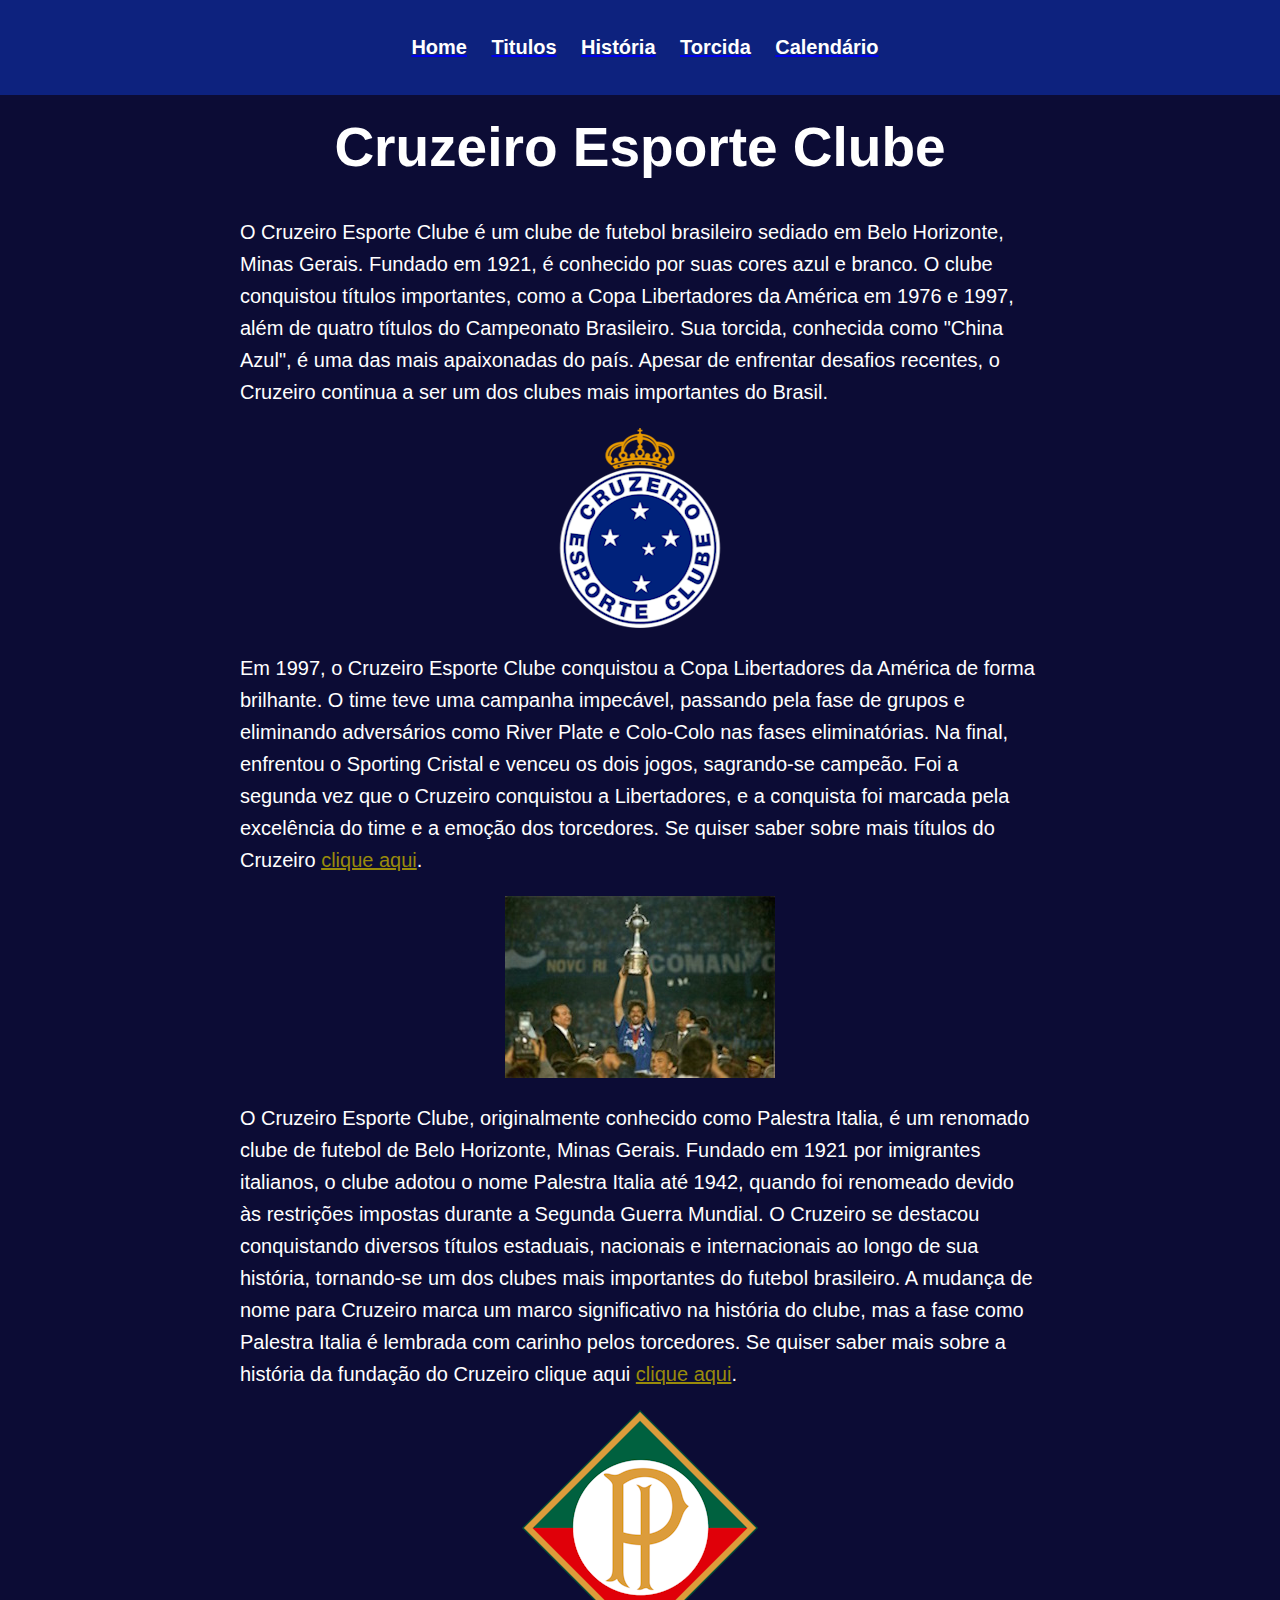
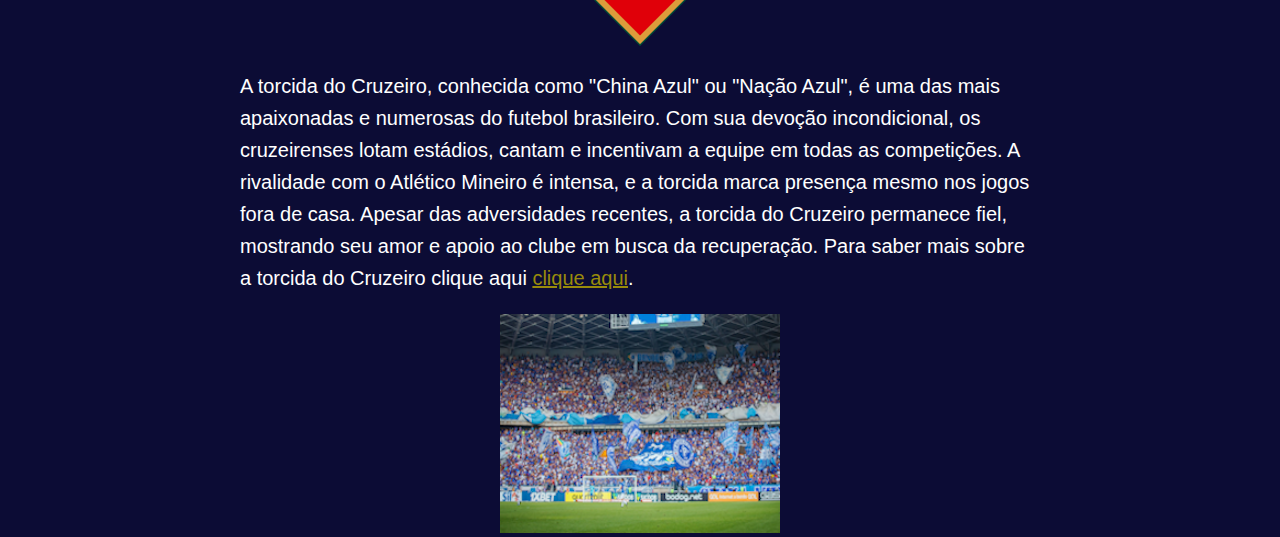
<file: index.html>
<!DOCTYPE html>
<html lang="en">
<head>
    <meta charset="UTF-8">
    <meta http-equiv="X-UA-Compatible" content="IE=edge">
    <meta name="viewport" content="width=device-width, initial-scale=1.0">
    <link rel="stylesheet" href="index.css">
    
    <title>Home - Cruzeiro</title>
</head>

    <body>

    <header >
        <nav>
            <ul>
                <li><a href="index.html" ><strong class="li">Home</strong></a></li>
                <li><a href="titulos.html" ><strong class="li">Titulos</strong></a></li>
                <li><a href="historia.html" ><strong class="li">História</strong></a></li>
                <li><a href="torcida.html" ><strong class="li">Torcida</strong></a></li>
                <li><a href="calendario.html" ><strong class="li">Calendário</strong></a></li>
            </ul>
        </nav>
    </header>

    <div ><h1 class = "titulo">Cruzeiro Esporte Clube</h1></div>

    <div class="texto">

        <p id="textoprincipal">O Cruzeiro Esporte Clube é um clube de futebol 
            brasileiro sediado em Belo Horizonte, Minas Gerais. Fundado em 1921, é conhecido por 
            suas cores azul e branco. O clube conquistou títulos importantes, como a Copa Libertadores 
            da América em 1976 e 1997, além de quatro títulos do Campeonato Brasileiro. Sua torcida,
            conhecida como "China Azul", é uma das mais apaixonadas do país. Apesar de enfrentar desafios
            recentes, o Cruzeiro continua a ser um dos clubes mais importantes do Brasil.
        </p>
    </div>

    <div id="imagem1">
        <img src = "img/Cruzeiro_Icon.png"  >
    </div>

    <div class="texto">
        <p>Em 1997, o Cruzeiro Esporte Clube conquistou a Copa Libertadores da América de forma brilhante.
            O time teve uma campanha impecável, passando pela fase de grupos e eliminando adversários como 
            River Plate e Colo-Colo nas fases eliminatórias. Na final, enfrentou o Sporting Cristal e 
            venceu os dois jogos, sagrando-se campeão. Foi a segunda vez que o Cruzeiro conquistou a 
            Libertadores, e a conquista foi marcada pela excelência do time e a emoção dos torcedores. 
            Se quiser saber sobre mais títulos do Cruzeiro <a href="titulos.html" id="linkpa" >clique aqui</a>.
        </p>
    </div>

    <div id="imagem2">
        <img src="img/liberta.jpg">
    </div>

    <div class="texto">
        <p>
            O Cruzeiro Esporte Clube, originalmente conhecido como Palestra Italia, é um renomado clube 
            de futebol de Belo Horizonte, Minas Gerais. Fundado em 1921 por imigrantes italianos, o clube
            adotou o nome Palestra Italia até 1942, quando foi renomeado devido às restrições impostas
            durante a Segunda Guerra Mundial. O Cruzeiro se destacou conquistando diversos títulos estaduais,
            nacionais e internacionais ao longo de sua história, tornando-se um dos clubes mais importantes
            do futebol brasileiro. A mudança de nome para Cruzeiro marca um marco significativo na história do clube, 
            mas a fase como Palestra Italia é lembrada com carinho pelos torcedores. Se quiser saber mais sobre a 
            história da fundação do Cruzeiro clique aqui <a id="linkpa" href="historia.html">clique aqui</a>.
        </p>
    </div>

    <div id="imagem3">
        <img src="img/PalestraItalia.png">
    </div>

    <div class = "texto">
        A torcida do Cruzeiro, conhecida como "China Azul" ou "Nação Azul", é uma das mais apaixonadas e numerosas do futebol 
        brasileiro. Com sua devoção incondicional, os cruzeirenses lotam estádios, cantam e incentivam a equipe
         em todas as competições. A rivalidade com o Atlético Mineiro é intensa, e a torcida marca presença 
         mesmo nos jogos fora de casa. Apesar das adversidades recentes, a torcida do Cruzeiro permanece fiel, 
         mostrando seu amor e apoio ao clube em busca da recuperação. Para saber mais sobre a torcida do Cruzeiro clique aqui
         <a id="linkpa" href="torcida.html">clique aqui</a>.
    </div>

    <div id="imagem4">

        <img src = "img/torcida.png">
    </div>

</body>
</html>
</file>
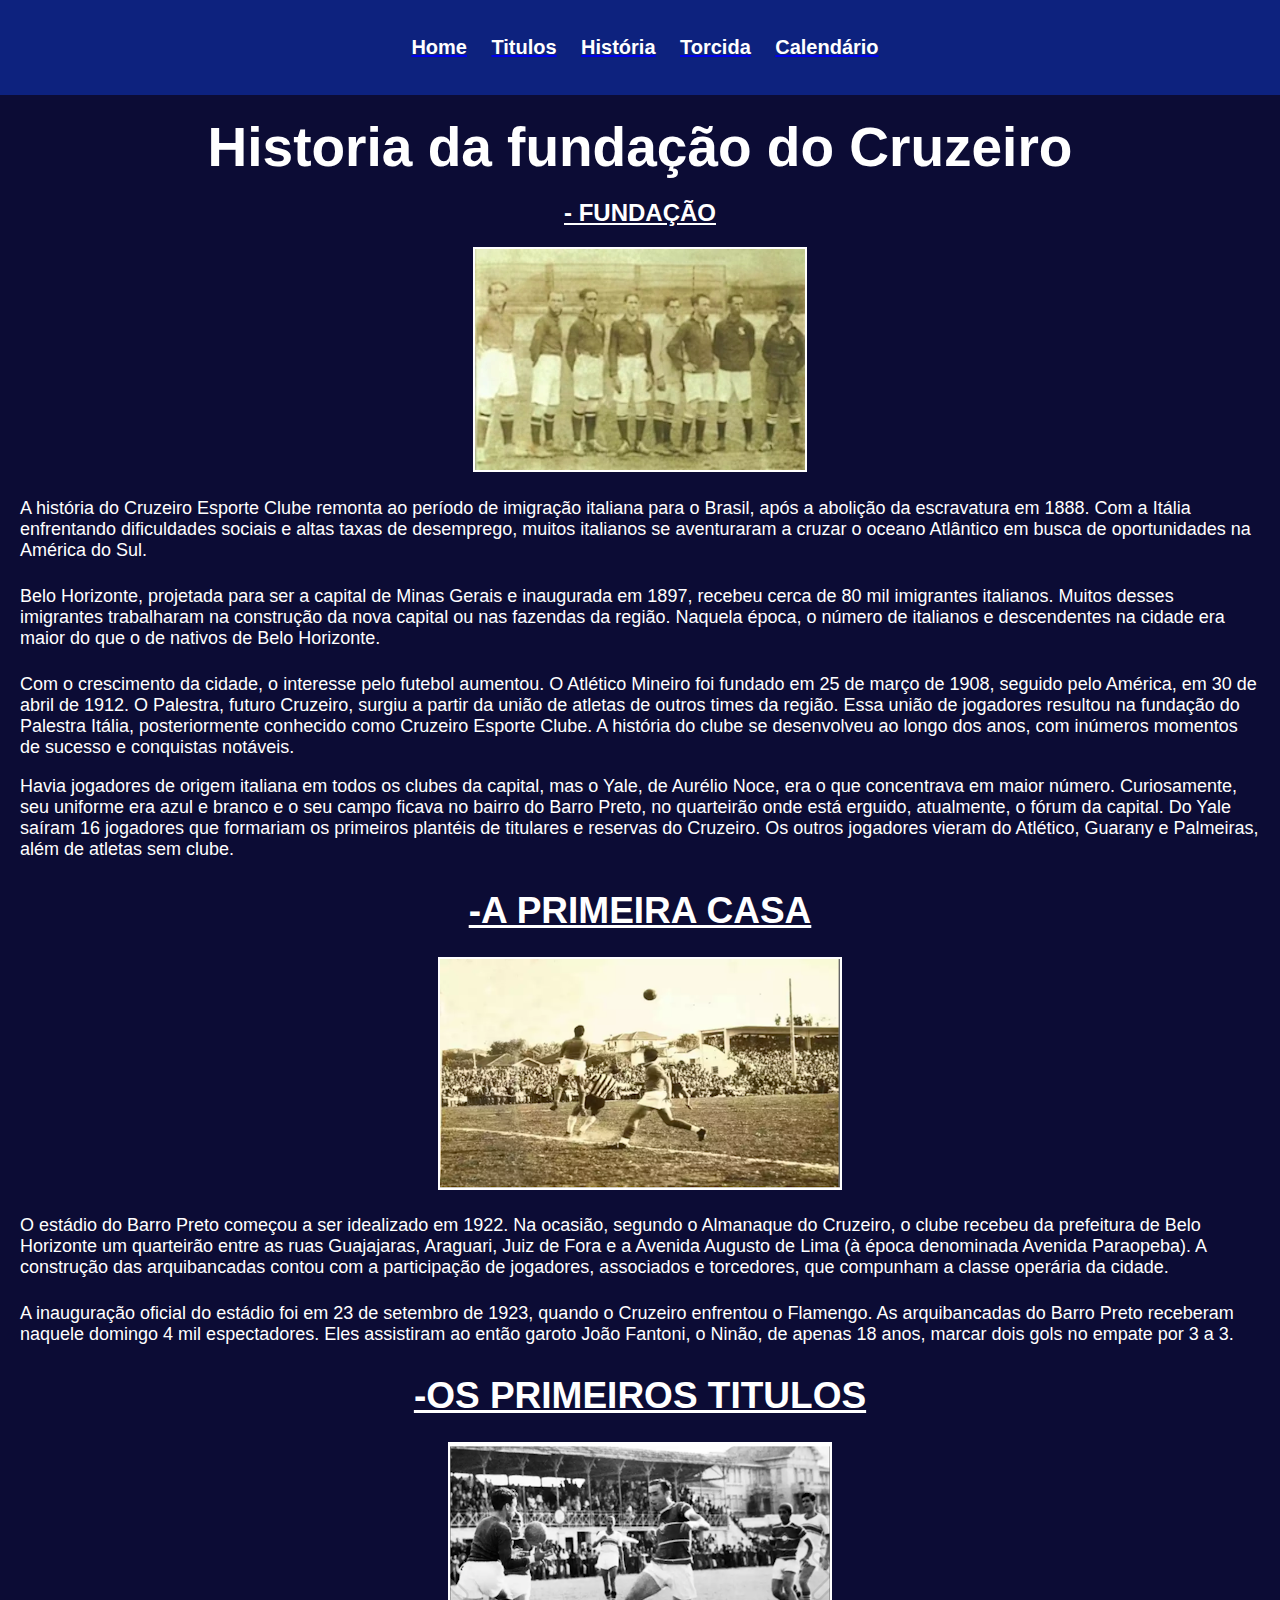
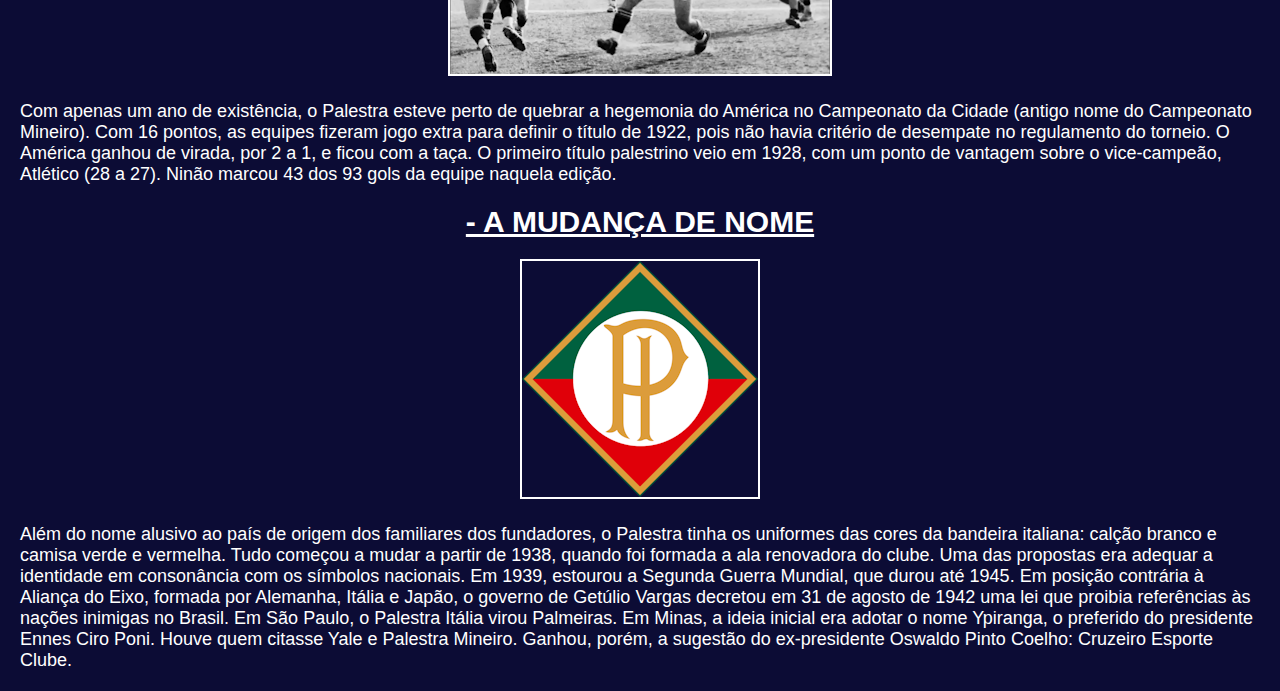
<file: historia.html>
<!DOCTYPE html>
<html lang="en">
<head>
    <meta charset="UTF-8">
    <meta http-equiv="X-UA-Compatible" content="IE=edge">
    <meta name="viewport" content="width=device-width, initial-scale=1.0">
    <link rel="stylesheet" href="index.css">
    <link rel="stylesheet" href="historia.css">
    
    <title>Historia - Cruzeiro</title>
</head>
<body>
    <header>
        <nav>
            <ul>
                <li><a href="index.html" ><strong class="li">Home</strong></a></li>
                <li><a href="titulos.html" ><strong class="li">Titulos</strong></a></li>
                <li><a href="historia.html" ><strong class="li">História</strong></a></li>
                <li><a href="torcida.html" ><strong class="li">Torcida</strong></a></li>
                <li><a href="calendario.html" ><strong class="li">Calendário</strong></a></li>
            </ul>
        </nav>
    </header>

    <div class = "titulo" ><strong>Historia da fundação do Cruzeiro</strong></div>

    <h1 id="fund"><u>
        - FUNDAÇÃO
        </u>
    </h1>


    <div>

        <img src="img/elenco.webp" class= "imagem-centralizada">
        
        <p class= "texto_direita">
        
        A história do Cruzeiro Esporte Clube remonta ao período de imigração italiana para o Brasil, após a 
        abolição da escravatura em 1888. Com a Itália enfrentando dificuldades sociais e altas taxas de 
        desemprego, muitos italianos se aventuraram a cruzar o oceano Atlântico em busca de oportunidades na 
        América do Sul.
        </p>

        <p class= "texto_direita">

        Belo Horizonte, projetada para ser a capital de Minas Gerais e inaugurada em 1897, recebeu cerca de 80 mil 
        imigrantes italianos. Muitos desses imigrantes trabalharam na construção da nova capital ou nas fazendas da 
        região. Naquela época, o número de italianos e descendentes na cidade era maior do que o de nativos de 
        Belo Horizonte.
        </p>

      </div>
      
      <div class = "texto_centro">

        <p>
            Com o crescimento da cidade, o interesse pelo futebol aumentou. O Atlético Mineiro foi fundado em 25 de março 
            de 1908, seguido pelo América, em 30 de abril de 1912. O Palestra, futuro Cruzeiro, surgiu a partir da união de
            atletas de outros times da região.

            Essa união de jogadores resultou na fundação do Palestra Itália, posteriormente conhecido como Cruzeiro Esporte 
            Clube. A história do clube se desenvolveu ao longo dos anos, com inúmeros momentos de sucesso e conquistas 
            notáveis. 
        </p>

        <p>
            Havia jogadores de origem italiana em todos os clubes da capital, mas o Yale, de Aurélio Noce, era o 
            que concentrava em maior número. Curiosamente, seu uniforme era azul e branco e o seu campo ficava no 
            bairro do Barro Preto, no quarteirão onde está erguido, atualmente, o fórum da capital. Do Yale saíram 
            16 jogadores que formariam os primeiros plantéis de titulares e reservas do Cruzeiro. 
            Os outros jogadores vieram do Atlético, Guarany e Palmeiras, além de atletas sem clube.
        </p>

    </div>

     <h1 class = topico><u> -A PRIMEIRA CASA</u></h1>

    <div>

    <img src="img/barropreto.png" class="imagem-centralizada">

    <p class = "texto_centro"> 

        O estádio do Barro Preto começou a ser idealizado em 1922. Na ocasião, segundo o 
        Almanaque do Cruzeiro, o clube recebeu da prefeitura de Belo Horizonte um quarteirão entre as ruas 
        Guajajaras, Araguari, Juiz de Fora e a Avenida Augusto de Lima (à época denominada Avenida Paraopeba). 
        A construção das arquibancadas contou com a participação de jogadores, associados e torcedores, que 
        compunham a classe operária da cidade.</p>

    <p class= "texto_centro">

        A inauguração oficial do estádio foi em 23 de setembro de 1923, quando o Cruzeiro enfrentou o Flamengo. 
        As arquibancadas do Barro Preto receberam naquele domingo 4 mil espectadores. Eles assistiram ao então 
        garoto João Fantoni, o Ninão, de apenas 18 anos, marcar dois gols no empate por 3 a 3.</p>

    </div>

    <h1 class = topico><u>-OS PRIMEIROS TITULOS</u></h1>

    <div>

        <img src = "img/palestratitulo.png" class = "imagem-centralizada">
        
        <p class = "texto_centro">

            Com apenas um ano de existência, o Palestra esteve perto de quebrar a hegemonia do América no Campeonato da Cidade (antigo nome do Campeonato Mineiro). 
            Com 16 pontos, as equipes fizeram jogo extra para definir o título de 1922, pois não havia critério de 
            desempate no regulamento do torneio. O América ganhou de virada, por 2 a 1, e ficou com a taça.

            O primeiro título palestrino veio em 1928, com um ponto de vantagem sobre o vice-campeão, Atlético (28 a 27). 
            Ninão marcou 43 dos 93 gols da equipe naquela edição.

        </p>

    </div>

    <h1 id="mudança"><u>
        - A MUDANÇA DE NOME
        </u>
    </h1>
    <div class = "imagem_com_texto">

        <img src = "img/PalestraItalia.png" class="imagem-centralizada">

        <p class = "texto_centro">    
            Além do nome alusivo ao país de origem dos familiares dos fundadores, o Palestra tinha os uniformes
             das cores da bandeira italiana: calção branco e camisa verde e vermelha. Tudo começou a mudar a 
             partir de 1938, quando foi formada a ala renovadora do clube. Uma das propostas era adequar a 
             identidade em consonância com os símbolos nacionais.

            Em 1939, estourou a Segunda Guerra Mundial, que durou até 1945. Em posição contrária à Aliança do Eixo, 
            formada por Alemanha, Itália e Japão, o governo de Getúlio Vargas decretou em 31 de agosto de 1942 uma lei que 
            proibia referências às nações inimigas no Brasil.

            Em São Paulo, o Palestra Itália virou Palmeiras. Em Minas, a ideia inicial era adotar o nome Ypiranga, o 
            preferido do presidente Ennes Ciro Poni. Houve quem citasse Yale e Palestra Mineiro. Ganhou, porém, a sugestão 
            do ex-presidente Oswaldo Pinto Coelho: Cruzeiro Esporte Clube.
        </p>
    </div>
</file>
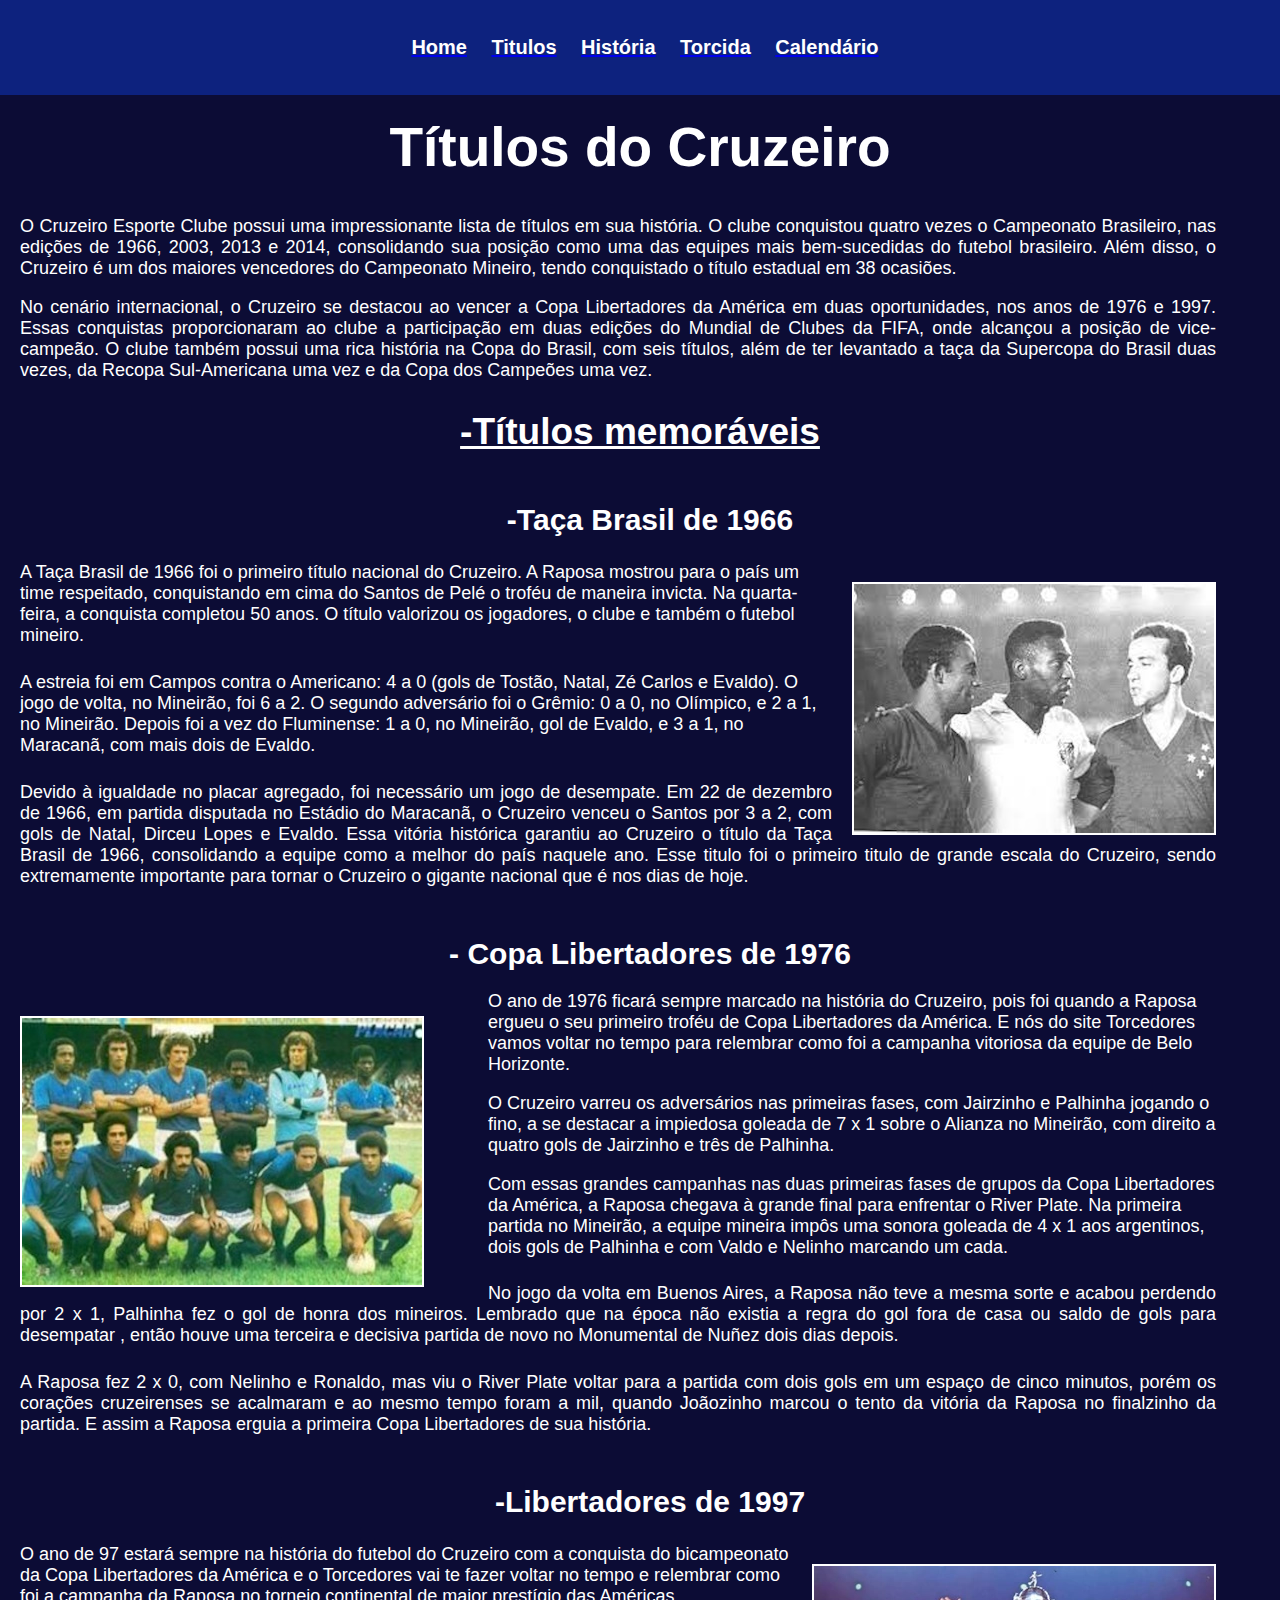
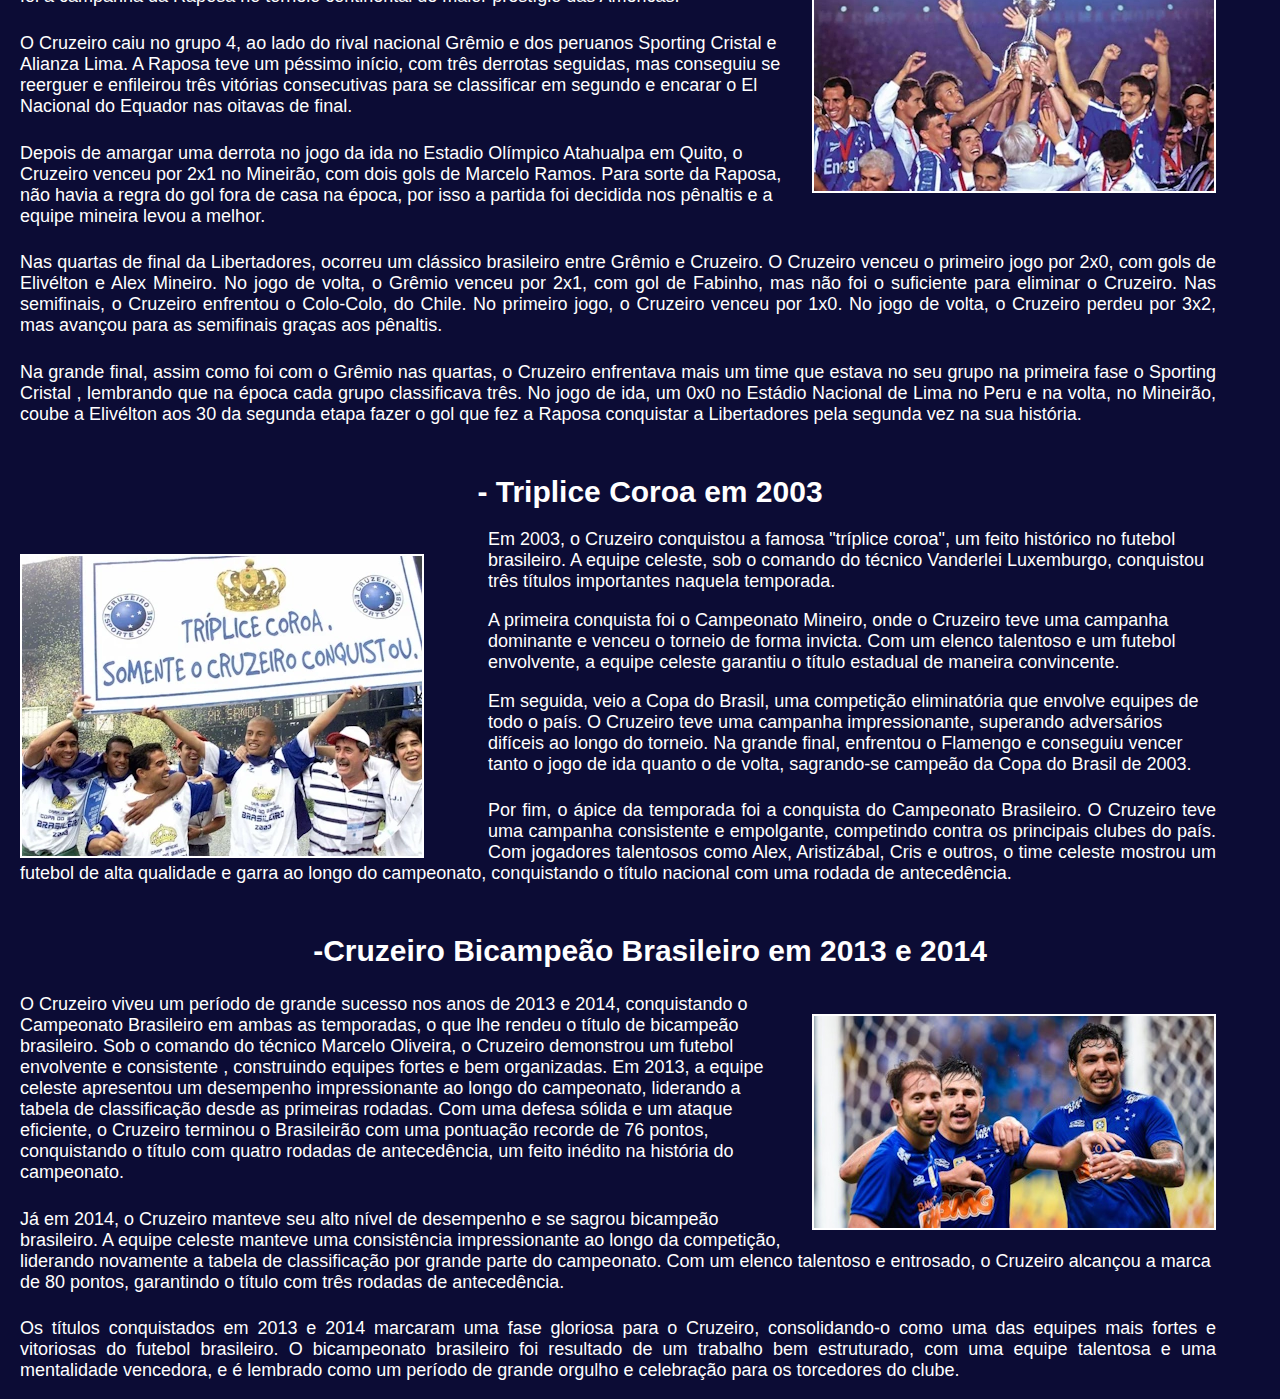
<file: titulos.html>
<!DOCTYPE html>
<html lang="en">
<head>
    <meta charset="UTF-8">
    <meta http-equiv="X-UA-Compatible" content="IE=edge">
    <meta name="viewport" content="width=device-width, initial-scale=1.0">
    <link rel="stylesheet" href="index.css">
    <link rel="stylesheet" href="titulos.css">
    
    <title>Títulos - Cruzeiro</title>
</head>
<body>
    <header>
        <nav>
            <ul>
                <li><a href="index.html" ><strong class="li">Home</strong></a></li>
                <li><a href="titulos.html" ><strong class="li">Titulos</strong></a></li>
                <li><a href="historia.html" ><strong class="li">História</strong></a></li>
                <li><a href="torcida.html" ><strong class="li">Torcida</strong></a></li>
                <li><a href="calendario.html" ><strong class="li">Calendário</strong></a></li>
            </ul>
        </nav>
    </header>
    
    <h1 class ="titulo"><strong> Títulos do Cruzeiro</strong></h1>

    <div class = "texto_centro">

    <p>

        O Cruzeiro Esporte Clube possui uma impressionante lista de títulos em sua história. O clube conquistou 
        quatro vezes o Campeonato Brasileiro, nas edições de 1966, 2003, 2013 e 2014, consolidando sua posição
        como uma das equipes mais bem-sucedidas do futebol brasileiro. Além disso, o Cruzeiro é um dos maiores 
        vencedores do Campeonato Mineiro, tendo conquistado o título estadual em 38 ocasiões.
    </p>

    <p>

         No cenário internacional, o Cruzeiro se destacou ao vencer a Copa Libertadores da América em duas oportunidades, nos anos
         de 1976 e 1997. Essas conquistas proporcionaram ao clube a participação em duas edições do Mundial de 
         Clubes da FIFA, onde alcançou a posição de vice-campeão. O clube também possui uma rica história na Copa
         do Brasil, com seis títulos, além de ter levantado a taça da Supercopa do Brasil duas vezes, da Recopa 
         Sul-Americana uma vez e da Copa dos Campeões uma vez.
    </p>

    </div>

    <h1 class = "topico"><u> -Títulos memoráveis</u></h1>

    <div>
        <h2 class ="subtopico">-Taça Brasil de 1966</h2>

        <img src = "img/pelé.jpg" class="imagem_direita">

        <P class="texto_esquerda">

            A Taça Brasil de 1966 foi o primeiro título nacional do Cruzeiro. A Raposa mostrou para o país um 
            time respeitado, conquistando em cima do Santos de Pelé o troféu de maneira invicta. Na 
            quarta-feira, a conquista completou 50 anos. O título valorizou os jogadores, o clube e também o 
            futebol mineiro. 

        </P>
        <P class="texto_esquerda">
            
            <P class="texto_esquerda">
            
                A estreia foi em Campos contra o Americano:  4 a 0 (gols de Tostão, Natal, Zé Carlos e Evaldo).
                O jogo de volta, no Mineirão, foi 6 a 2. O segundo adversário foi o Grêmio: 0 a 0, no Olímpico,
                e 2 a 1, no Mineirão. Depois foi a vez do Fluminense: 1 a 0, no Mineirão, gol de Evaldo, e 3
                a 1, no Maracanã, com mais dois de Evaldo.

            </P>

            <P class ="texto_centro">
                Devido à igualdade no placar agregado, foi necessário um jogo de desempate. 
                Em 22 de dezembro de 1966, em partida disputada no Estádio do Maracanã, o Cruzeiro venceu o Santos por 
                3 a 2, com gols de Natal, Dirceu Lopes e Evaldo. Essa vitória histórica garantiu ao Cruzeiro o título da
                Taça Brasil de 1966, consolidando a equipe como a melhor do país naquele ano. Esse titulo foi 
                o primeiro titulo de grande escala do Cruzeiro, sendo extremamente importante para tornar o 
                Cruzeiro o gigante nacional que é nos dias de hoje.</P>
        </P>
    </div>

    <div>

    </div>
    <h1 class = "subtopico">- Copa Libertadores de 1976</h1>

    <img src = "img/liberta76.jpg" class="imagem_esquerda">

    <P class = "texto_direita">
        O ano de 1976 ficará sempre marcado na história do Cruzeiro, pois foi quando a Raposa ergueu o seu 
        primeiro troféu de Copa Libertadores da América. E nós do site Torcedores vamos voltar no tempo para 
        relembrar como foi a campanha vitoriosa da equipe de Belo Horizonte.
    </P>

    <P class = "texto_direita">
        O Cruzeiro varreu os adversários nas primeiras fases, com Jairzinho e Palhinha jogando o fino, a se 
        destacar a impiedosa goleada de 7 x 1 sobre o Alianza no Mineirão, com direito a quatro gols de Jairzinho 
        e três de Palhinha.
    </P>

    <P class = "texto_direita">
        Com essas grandes campanhas nas duas primeiras fases de grupos da Copa Libertadores da América, a 
        Raposa chegava à grande final para enfrentar o River Plate. Na primeira partida no Mineirão, a equipe 
        mineira impôs uma sonora goleada de 4 x 1 aos argentinos, dois gols de Palhinha e com Valdo e Nelinho 
        marcando um cada.
    </P>

    <P class = "texto_centro">
        No jogo da volta em Buenos Aires, a Raposa não teve a mesma sorte e acabou perdendo por 2 x 1, Palhinha fez o gol de honra 
        dos mineiros. Lembrado que na época não existia a regra do gol fora de casa ou saldo de gols para desempatar
        , então houve uma terceira e decisiva partida de novo no Monumental de Nuñez dois dias depois.
    </P>

    <P class = "texto_centro">
        A Raposa fez 2 x 0, com Nelinho e Ronaldo, mas viu o River Plate voltar para a partida com dois gols em
        um espaço de cinco minutos, porém os corações cruzeirenses se acalmaram e ao mesmo tempo foram a mil,
        quando Joãozinho marcou o tento da vitória da Raposa no finalzinho da partida.
        E assim a Raposa erguia a primeira Copa Libertadores de sua história.
    </P>

    <div>
        <h2 class ="subtopico">-Libertadores de 1997</h2>

        <img src = "img/liberta97.webp" class="imagem_direita">

        <P class="texto_esquerda">

            O ano de 97 estará sempre na história do futebol do Cruzeiro com a conquista do bicampeonato da 
            Copa Libertadores da América e o Torcedores vai te fazer voltar no tempo e relembrar como foi a 
            campanha da Raposa no torneio continental de maior prestígio das Américas.
        </P>

        <P class="texto_esquerda">
            
            <P class="texto_esquerda">
            
            O Cruzeiro caiu no grupo 4, ao lado do rival nacional Grêmio e dos peruanos Sporting Cristal e Alianza 
            Lima. A Raposa teve um péssimo início, com três derrotas seguidas, mas conseguiu se reerguer e 
            enfileirou três vitórias consecutivas para se classificar em segundo e encarar o El Nacional do 
            Equador nas oitavas de final.

            </P>

        <P class ="texto_esquerda">
            Depois de amargar uma derrota no jogo da ida no  Estadio Olímpico Atahualpa em Quito, o Cruzeiro
            venceu por 2x1 no Mineirão, com dois gols de Marcelo Ramos. Para sorte da Raposa, não havia a 
            regra do gol fora de casa na época, por isso a partida foi decidida nos pênaltis e a equipe 
            mineira levou a melhor.
        </P>

        <P class ="texto_centro">
            Nas quartas de final da Libertadores, ocorreu um clássico brasileiro entre Grêmio e Cruzeiro. O 
            Cruzeiro venceu o primeiro jogo por 2x0, com gols de Elivélton e Alex Mineiro. No jogo de volta, o 
            Grêmio venceu por 2x1, com gol de Fabinho, mas não foi o suficiente para eliminar o Cruzeiro. Nas 
            semifinais, o Cruzeiro enfrentou o Colo-Colo, do Chile. No primeiro jogo, o Cruzeiro venceu por 1x0. 
            No jogo de volta, o Cruzeiro perdeu por 3x2, mas avançou para as semifinais graças aos pênaltis.
    </P>

        <P class ="texto_centro">
            Na grande final, assim como foi com o Grêmio nas quartas, o Cruzeiro enfrentava mais um time que estava
            no seu grupo na primeira fase o Sporting Cristal , lembrando que na época cada grupo classificava três. 
            No jogo de ida, um 0x0 no Estádio Nacional de Lima no Peru e na volta, no Mineirão, coube a Elivélton aos 
            30 da segunda etapa fazer o gol que fez a Raposa conquistar a Libertadores pela segunda vez na sua história.

</P>
</div>

</div>
<h1 class = "subtopico">- Triplice Coroa em 2003</h1>

<img src = "img/triplice.webp" class="imagem_esquerda">

<P class = "texto_direita">
    Em 2003, o Cruzeiro conquistou a famosa "tríplice coroa", um feito histórico no futebol brasileiro. A 
    equipe celeste, sob o comando do técnico Vanderlei Luxemburgo, conquistou três títulos importantes naquela 
    temporada.
</P>

<P class = "texto_direita">
    A primeira conquista foi o Campeonato Mineiro, onde o Cruzeiro teve uma campanha dominante e venceu o 
    torneio de forma invicta. Com um elenco talentoso e um futebol envolvente, a equipe celeste garantiu o 
    título estadual de maneira convincente.
</P>

<P class = "texto_direita">
    Em seguida, veio a Copa do Brasil, uma competição eliminatória que envolve equipes de todo o país. O 
    Cruzeiro teve uma campanha impressionante, superando adversários difíceis ao longo do torneio. Na grande 
    final, enfrentou o Flamengo e conseguiu vencer tanto o jogo de ida quanto o de volta, sagrando-se campeão 
    da Copa do Brasil de 2003.
</P>

<P class = "texto_centro">
    Por fim, o ápice da temporada foi a conquista do Campeonato Brasileiro. O Cruzeiro teve uma campanha 
    consistente e empolgante, competindo contra os principais clubes do país. Com jogadores talentosos como 
    Alex, Aristizábal, Cris e outros, o time celeste mostrou um futebol de alta qualidade e garra ao longo do 
    campeonato, conquistando o título nacional com uma rodada de antecedência.
</P>

<P class = "texto_centro">
   
</P>

<div>
    <h2 class ="subtopico">-Cruzeiro Bicampeão Brasileiro em 2013 e 2014</h2>

    <img src = "img/bicampeao.jpg" class="imagem_direita">

    <P class="texto_esquerda">
        O Cruzeiro viveu um período de grande sucesso nos anos de 2013 e 2014, conquistando o Campeonato 
        Brasileiro em ambas as temporadas, o que lhe rendeu o título de bicampeão brasileiro.
        Sob o comando do técnico Marcelo Oliveira, o Cruzeiro demonstrou um futebol envolvente e consistente
        , construindo equipes fortes e bem organizadas. Em 2013, a equipe celeste apresentou um desempenho 
        impressionante ao longo do campeonato, liderando a tabela de classificação desde as primeiras rodadas. 
        Com uma defesa sólida e um ataque eficiente, o Cruzeiro terminou o Brasileirão com uma pontuação recorde de
         76 pontos, conquistando o título com quatro rodadas de antecedência, um feito inédito na história do 
         campeonato.
        

    </P>
        
        <P class="texto_esquerda">
        
            Já em 2014, o Cruzeiro manteve seu alto nível de desempenho e se sagrou bicampeão brasileiro. A 
            equipe celeste manteve uma consistência impressionante ao longo da competição, liderando novamente 
            a tabela de classificação por grande parte do campeonato. Com um elenco talentoso e entrosado, o 
            Cruzeiro alcançou a marca de 80 pontos, garantindo o título com três rodadas de antecedência.

        </P>

        <P class ="texto_centro">
            Os títulos conquistados em 2013 e 2014 marcaram uma fase gloriosa para o Cruzeiro, consolidando-o 
            como uma das equipes mais fortes e vitoriosas do futebol brasileiro. O bicampeonato brasileiro foi 
            resultado de um trabalho bem estruturado, com uma equipe talentosa e uma mentalidade vencedora, e é
             lembrado como um período de grande orgulho e celebração para os torcedores do clube.</P>
    </P>
</div>
</file>
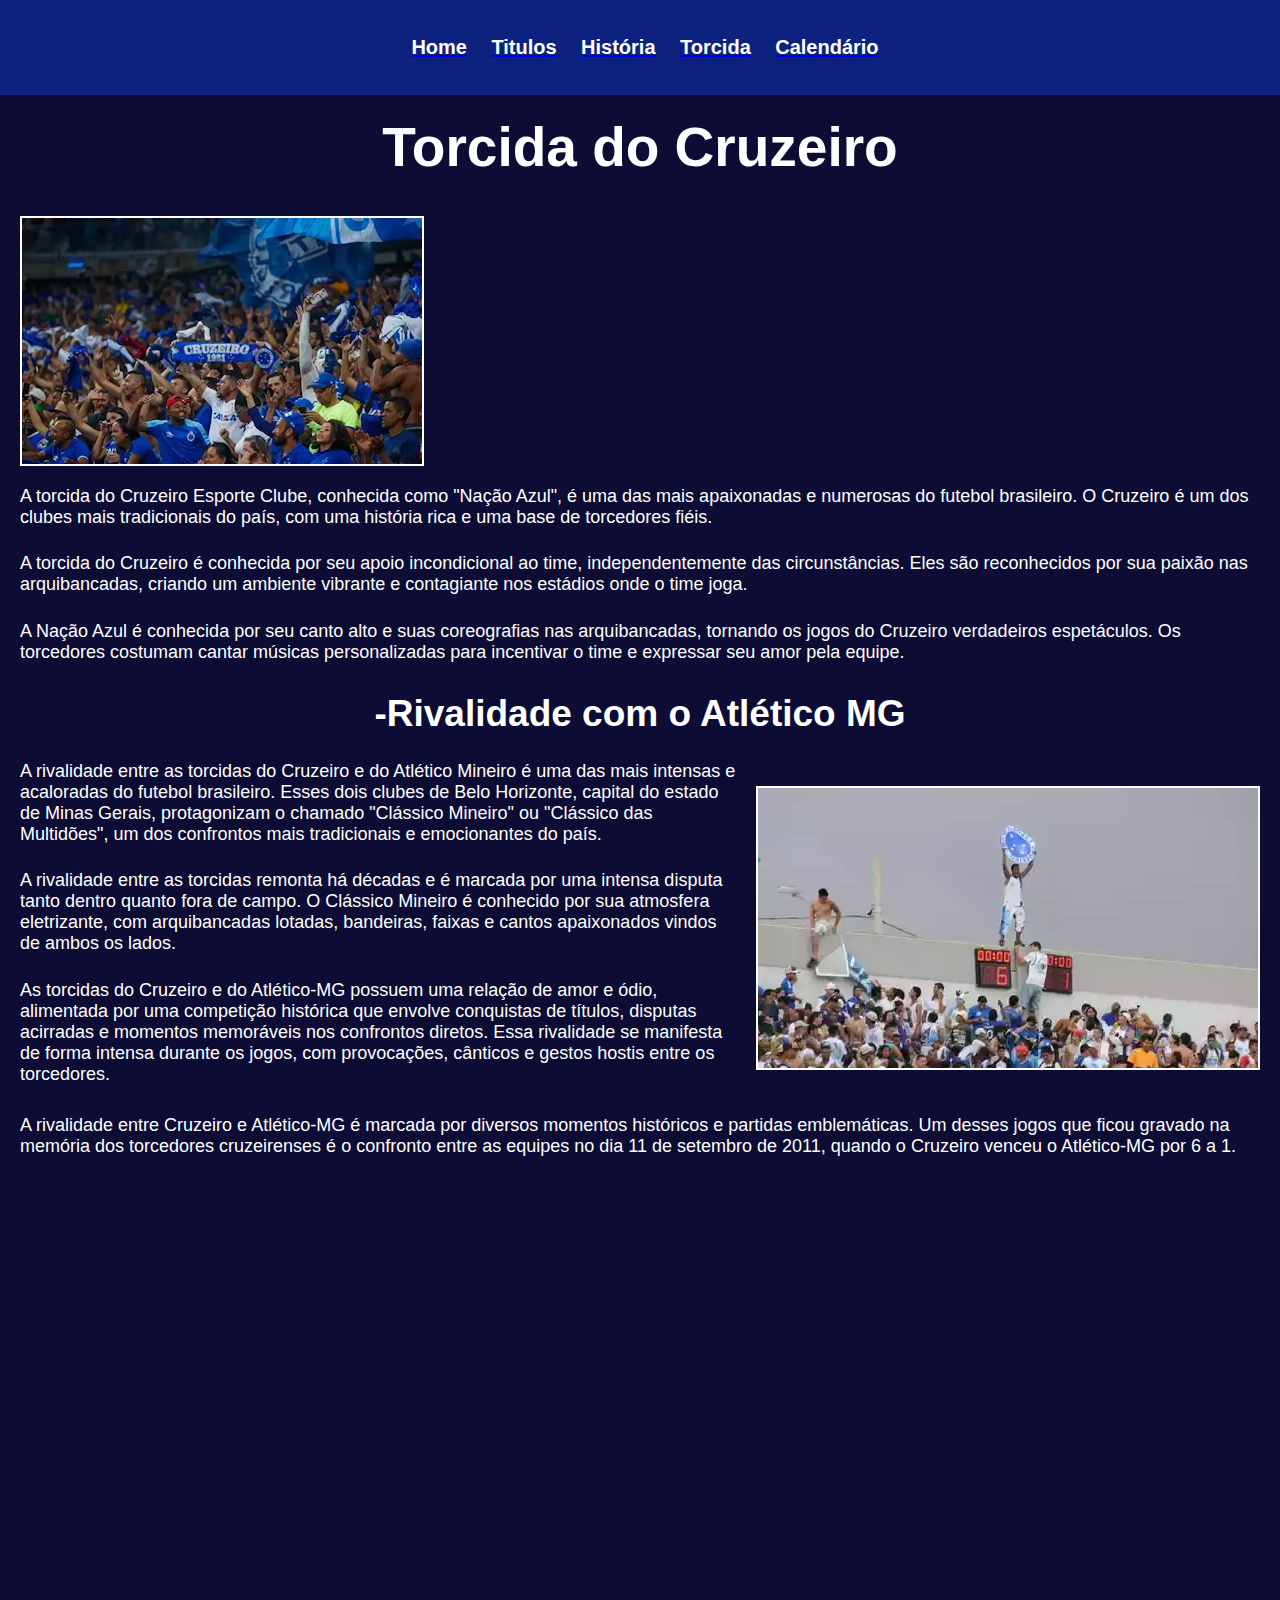
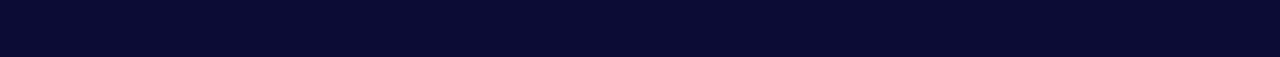
<file: torcida.html>
<!DOCTYPE html>
<html lang="en">
<head>
    <meta charset="UTF-8">
    <meta http-equiv="X-UA-Compatible" content="IE=edge">
    <meta name="viewport" content="width=device-width, initial-scale=1.0">
    <link rel="stylesheet" href="index.css">
    <link rel="stylesheet" href="torcida.css">

    <title>Torcida - Cruzeiro</title>
</head>
<body>
    <header>
        <nav>
            <ul>
                <li><a href="index.html" ><strong class="li">Home</strong></a></li>
                <li><a href="titulos.html" ><strong class="li">Titulos</strong></a></li>
                <li><a href="historia.html" ><strong class="li">História</strong></a></li>
                <li><a href="torcida.html" ><strong class="li">Torcida</strong></a></li>
                <li><a href="calendario.html" ><strong class="li">Calendário</strong></a></li>
            </ul>
        </nav>
    </header>

    <h1 class ="titulo"><strong> Torcida do Cruzeiro</strong></h1>

    <div class="imagem_com_texto">
        <img src="img/torcida2.webp" class = "imagem_esquerda">

        <P class ="texto_direita"> 
            A torcida do Cruzeiro Esporte Clube, conhecida como "Nação Azul", é uma das 
            mais apaixonadas e numerosas do futebol brasileiro. O Cruzeiro é um dos clubes mais tradicionais do
            país, com uma história rica e uma base de torcedores fiéis.</P>

           <P class ="texto_direita">
            A torcida do Cruzeiro é conhecida por seu apoio incondicional ao time, independentemente das 
            circunstâncias. Eles são reconhecidos por sua paixão nas arquibancadas, criando um ambiente 
            vibrante e contagiante nos estádios onde o time joga.</P>

            <p class = "texto_direita" >
                
            A Nação Azul é conhecida por seu canto alto e suas coreografias nas 
            arquibancadas, tornando os jogos do Cruzeiro verdadeiros espetáculos. Os torcedores costumam 
            cantar músicas personalizadas para incentivar o time e expressar seu amor pela equipe.</p>
            
    </div>

    <h1 class="topico"> -Rivalidade com o Atlético MG</h1>

    <div class = "imagem_com_texto">

        <img src="img/6x1.jpg" class = "imagem_direita">

        <p class="texto_esquerda">
             A rivalidade entre as torcidas do Cruzeiro e do Atlético Mineiro é uma das
             mais intensas e acaloradas do futebol brasileiro. Esses dois clubes de Belo Horizonte, capital do 
             estado de Minas Gerais, protagonizam o chamado "Clássico Mineiro" ou "Clássico das Multidões", um 
             dos confrontos mais tradicionais e emocionantes do país.</p>

             <p class="texto_esquerda"> 
             A rivalidade entre as torcidas remonta há décadas e é marcada por uma 
             intensa disputa tanto dentro quanto fora de campo. O Clássico Mineiro é conhecido por sua atmosfera 
             eletrizante, com arquibancadas lotadas, bandeiras, faixas e cantos apaixonados vindos de ambos os 
             lados.</p>
            
             <p class="texto_esquerda"> 
             As torcidas do Cruzeiro e do Atlético-MG possuem uma relação de amor e ódio,
             alimentada por uma competição histórica que envolve conquistas de títulos, disputas acirradas e 
             momentos memoráveis nos confrontos diretos. Essa rivalidade se manifesta de forma intensa durante
             os jogos, com provocações, cânticos e gestos hostis entre os torcedores.</p>

             <p class = "texto_centro">
                A rivalidade entre Cruzeiro e Atlético-MG é marcada por diversos momentos históricos e partidas 
                emblemáticas. Um desses jogos que ficou gravado na memória dos torcedores cruzeirenses é o confronto 
                entre as equipes no dia 11 de setembro de 2011, quando o Cruzeiro venceu o Atlético-MG por 6 a 1.
             </p>
    </div>
</file>
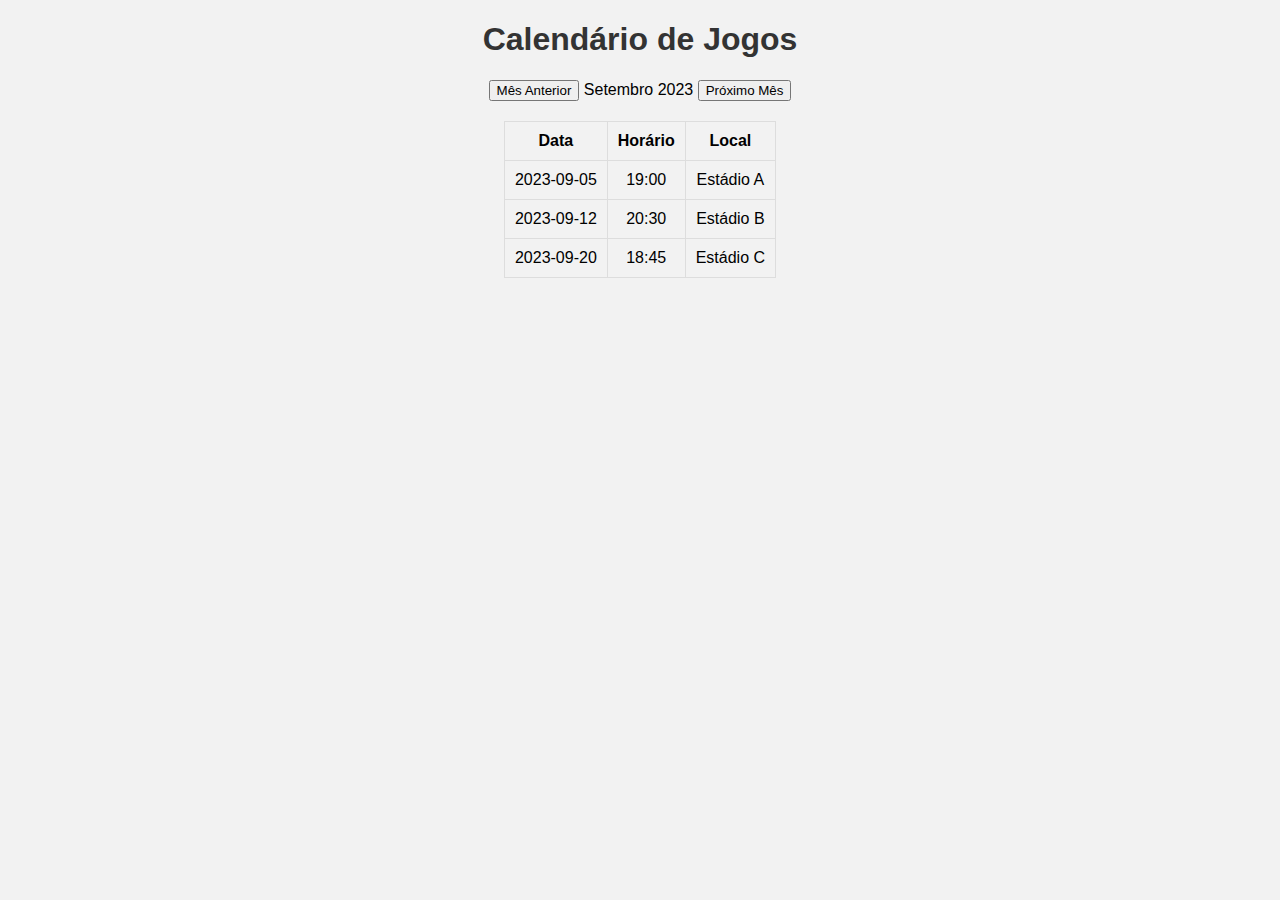
<file: img/elenco.html>
<!DOCTYPE html>
<html lang="en">
<head>
    <meta charset="UTF-8">
    <meta name="viewport" content="width=device-width, initial-scale=1.0">
    <title>Calendário de Jogos</title>
    <style>
        /* Estilos para a página */
        body {
            font-family: Arial, sans-serif;
            background-color: #f2f2f2;
            text-align: center;
        }
        h1 {
            color: #333;
        }
        table {
            margin: 20px auto;
            border-collapse: collapse;
        }
        th, td {
            padding: 10px;
            border: 1px solid #ddd;
        }
    </style>
</head>
<body>
    <h1>Calendário de Jogos</h1>
    <div>
        <button id="mesAnterior">Mês Anterior</button>
        <span id="mesAno">Setembro 2023</span>
        <button id="proxMes">Próximo Mês</button>
    </div>
    <table>
        <thead>
            <tr>
                <th>Data</th>
                <th>Horário</th>
                <th>Local</th>
            </tr>
        </thead>
        <tbody id="jogos">
            <!-- Jogos serão adicionados aqui dinamicamente -->
        </tbody>
    </table>

    <script>
        // Dados fictícios dos jogos
        const jogos = [
            { data: "2023-09-05", horario: "19:00", local: "Estádio A" },
            { data: "2023-09-12", horario: "20:30", local: "Estádio B" },
            { data: "2023-09-20", horario: "18:45", local: "Estádio C" },
            { data: "2023-10-02", horario: "19:15", local: "Estádio D" }
        ];

        let mesAtual = 9; // Setembro é o mês inicial

        // Função para exibir os jogos do mês atual
        function exibirJogos() {
            const mesAno = document.getElementById("mesAno");
            const jogosTbody = document.getElementById("jogos");

            // Atualiza o cabeçalho com o mês e ano atual
            mesAno.textContent = `Setembro 2023`;

            // Limpa a lista de jogos
            jogosTbody.innerHTML = "";

            // Filtra os jogos para o mês atual (considerando apenas o mês)
            const jogosDoMes = jogos.filter(jogo => new Date(jogo.data).getMonth() + 1 === mesAtual);

            // Adiciona os jogos ao calendário
            jogosDoMes.forEach(jogo => {
                const tr = document.createElement("tr");
                tr.innerHTML = `
                    <td>${jogo.data}</td>
                    <td>${jogo.horario}</td>
                    <td>${jogo.local}</td>
                `;
                jogosTbody.appendChild(tr);
            });
        }

        // Adiciona eventos de clique para mudar o mês
        document.getElementById("mesAnterior").addEventListener("click", () => {
            mesAtual--;
            if (mesAtual < 1) mesAtual = 12;
            exibirJogos();
        });

        document.getElementById("proxMes").addEventListener("click", () => {
            mesAtual++;
            if (mesAtual > 12) mesAtual = 1;
            exibirJogos();
        });

        // Exibe os jogos do mês atual quando a página carrega
        window.onload = exibirJogos;
    </script>
</body>
</html>
</file>
<file: index.css>
body {
        background-color: #0c0c35;
        margin: 0;
        padding: 0;
        font-family: Arial, sans-serif;
    }

    
    header {
        background-color: #0d227e;
        padding: 20px;
        text-align: center;
    color: antiquewhite;}

    header nav ul {
        padding-right: 10px;
        list-style-type: none;
    }

    nav ul li {
        display: inline;
        font-size: 20px;
        color: #ffffff;
        margin-right: 20px;
    }

    .li{
        color:#fff;
        margin-bottom: 10px;
    }


    
    .titulo {
        color: #ffffff;
        text-align: center;
        font-size: 45px;
        margin-top: 20px;
    }

    .texto {
        font-size: 18px;
        color: #fff;
        margin: 20px auto;
        max-width: 800px;
        line-height: 1.6;
        padding: 0 20px;
    }

    #imagem1,
    #imagem2,
    #imagem3,
    #imagem4 {
        display: block;
        margin: 0 auto;
        max-width: 100%;
        text-align: center;
        box-sizing: border-box;
    }

    #linkpa {
        color: #998b0b;
        text-decoration: underline;
    }

    .topico {
        text-align: center;
        font-size: 30px;
        color: #ffffff;
        margin-top: 30px;
        font-weight: bold;
    }

    @media screen and (min-width: 768px) {
        .titulo {
            font-size: 55px;
        }
        .texto {
            font-size: 20px;
        }
        .topico {
            font-size: 37px;
        }
        #imagem1,
        #imagem2,
        #imagem3,
        #imagem4 {
            max-width: 400px;
        }
    }
</file>
<file: historia.css>
.imagem-centralizada {
    display: block;
    margin: 0 auto; 
    border: 2px solid white;
    max-width: 100%; 
  }

  .texto_direita {
    font-size: 18px;
    color: white;
    font-family: 'Trebuchet MS', 'Lucida Sans Unicode', 'Lucida Grande', 'Lucida Sans', Arial, sans-serif;
    margin-right: 20px;
    margin-left: 20px;
    margin-top: 2%; 
    clear: both; 
  }

  .texto_centro {
    font-size: 18px;
    color: white;
    margin-left: 20px;
    margin-top: 25px;
    font-family: 'Trebuchet MS', 'Lucida Sans Unicode', 'Lucida Grande', 'Lucida Sans', Arial, sans-serif;
    margin-right: 20px;
    margin-bottom: 20px; 
    clear: both; 
  }

  #mudança {
    text-align: center; 
    font-size: 30px;
    color: white;
    margin-top: 20px; 
    font-family: 'Trebuchet MS', 'Lucida Sans Unicode', 'Lucida Grande', 'Lucida Sans', Arial, sans-serif;
  }

  #fund {
    text-align: center; 
    font-size: x-large;
    color: white;
    margin-top: 20px; 
    margin-bottom: 20px; 
    font-family: 'Trebuchet MS', 'Lucida Sans Unicode', 'Lucida Grande', 'Lucida Sans', Arial, sans-serif;
  }

 
  @media screen and (max-width: 768px) {
    
    .texto_direita,
    .texto_centro,
    .imagem-centralizada, 
    #mudança,
    #fund {
        margin-right: 5%;
        margin-left: 5%;
        max-width: 100%; 
        text-align: justify;
    }
  }
</file>
<file: titulos.css>
.texto_centro {
  font-size: 18px;
  color: white;
  margin-left: 20px;
  font-family: 'Trebuchet MS', 'Lucida Sans Unicode', 'Lucida Grande', 'Lucida Sans', Arial, sans-serif;
  margin-right: 5%;
  text-align: justify;
  margin-top: 2%;
}

.subtopico {
  text-align: center; 
  font-size: 30px;
  color: white;
  margin-top: 50px; 
  font-weight: bold;
  margin-left: 20px;
  margin-bottom: 20px; 
  font-family: Arial, Helvetica, sans-serif;
}

.texto_esquerda {
  font-size: 18px;
  color: white;
  font-family: 'Trebuchet MS', 'Lucida Sans Unicode', 'Lucida Grande', 'Lucida Sans', Arial, sans-serif;
  margin-left: 20px;
  margin-right: 5%;
  margin-top: 2%;
}

.imagem_direita,
.imagem_esquerda {
  border: 2px solid;
  border-color: white;
  margin-top: 2%;
  font-family: 'Trebuchet MS', 'Lucida Sans Unicode', 'Lucida Grande', 'Lucida Sans', Arial, sans-serif;
  max-width: 100%;
}

.imagem_direita {
  float: right;
  margin-right: 5%;
  margin-left: 20px;
}

.imagem_esquerda {
  float: left;
  margin-right: 5%;
  margin-left: 20px;
}

.texto_direita {
  font-size: 18px;
  color: white;
  font-family: 'Trebuchet MS', 'Lucida Sans Unicode', 'Lucida Grande', 'Lucida Sans', Arial, sans-serif;
  margin-right: 5%;
  margin-left: 20px;
}

@media screen and (max-width: 768px) {

  .subtopico {
      font-size: 24px;
      margin-top: 30px;
      margin-bottom: 30px; 
  }

  .texto_centro,
  .texto_esquerda,
  .texto_direita {
      font-size: 16px;
      margin-right: 5%;
      margin-left: 5%;
  }

  .imagem_direita,
  .imagem_esquerda {
      float: none;
      margin: 2% auto;
      width: 80%;
      max-width: 100%;
  }
}
</file>
<file: torcida.css>
.imagem_esquerda {
  float: left;
  margin-right: 20px;
  margin-left: 20px;
  border: 2px solid;
  border-color: white;
  margin-bottom: 20px; 
}

.texto_direita {
  font-size: 18px;
  color: white;
  font-family: 'Trebuchet MS', 'Lucida Sans Unicode', 'Lucida Grande', 'Lucida Sans', Arial, sans-serif;
  margin-right: 20px;
  margin-left: 20px;
  margin-top: 2%;
  margin-bottom: 20px; 
  clear: both;
}

.imagem_direita {
  float: right;
  margin-right: 20px;
  margin-left: 20px;
  border: 2px solid;
  border-color: white;
  margin-top: 2%;
  margin-bottom: 20px; 
}

.texto_esquerda {
  font-size: 18px;
  color: white;
  font-family: 'Trebuchet MS', 'Lucida Sans Unicode', 'Lucida Grande', 'Lucida Sans', Arial, sans-serif;
  margin-left: 20px;
  margin-top: 2%;
  margin-bottom: 20px; 
}

.texto_centro {
  font-size: 18px;
  color: white;
  margin-left: 20px;
  margin-right: 20px;
  margin-top: 30px;
  margin-bottom: 500px;
  font-family: 'Trebuchet MS', 'Lucida Sans Unicode', 'Lucida Grande', 'Lucida Sans', Arial, sans-serif;
  clear: both;
}

@media screen and (max-width: 768px) {
  .texto_direita,
  .texto_centro,
  .imagem_esquerda,
  .imagem_direita,
  .texto_esquerda {
      margin-right: 5%;
      margin-left: 5%;
      max-width: 100%;
      float: none;
      text-align: justify;
      margin-bottom: 20px; 
  }
}
</file>
